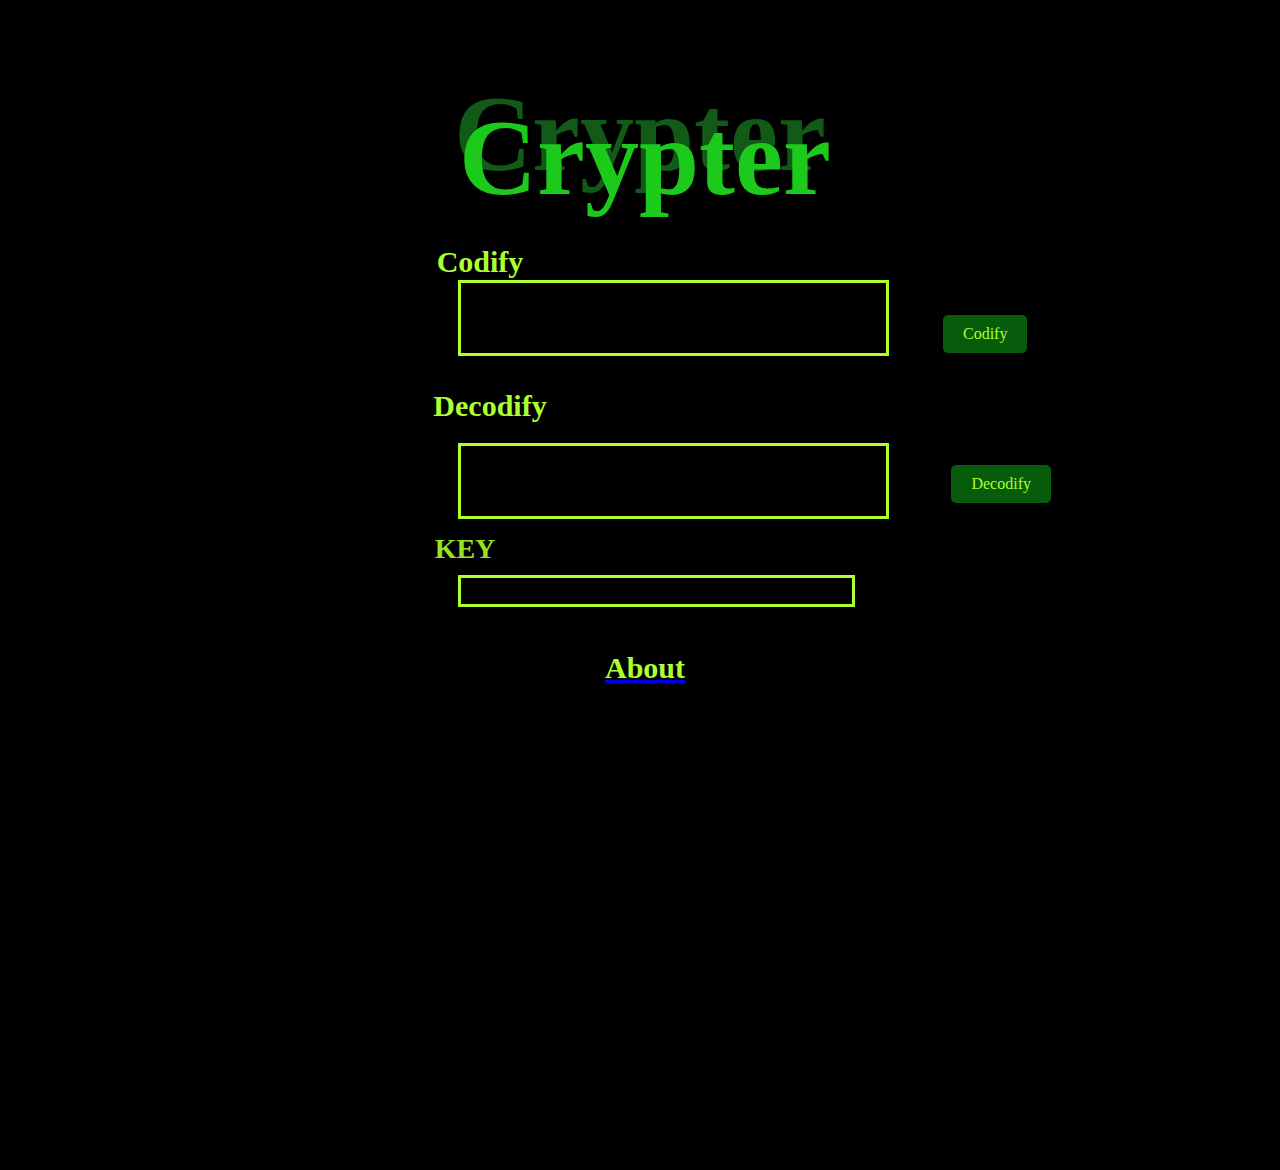
<file: index.html>
<!DOCTYPE html>
<html lang="en">
<head>
    <meta charset="UTF-8">
    <meta name="viewport" content="width=device-width, initial-scale=1.0">
    <title>Crypter</title>
    <link rel="stylesheet" type="text/css" href="stylesIndex.css">
</head>
<body>
    <main>
        <h1>Crypter</h1>
        <h2>Crypter</h2>
        <textarea name="Codify Text Box"  id = "CodifyTextBox" rows="4" cols="50"></textarea>
        <h4>Codify</h4>
        <h5>Decodify</h5>
        <textarea name="Decodify Text Box" rows="4" cols="50" class="caixa-texto"></textarea>
        <button type="button" id = "CodifyButton">Codify</button>
        <button type="button" id = "DecodifyButton" class="buttonDecodify">Decodify</button>
        <h6>KEY</h6>
        <textarea name="Key Text Box"  id = "KeyTextBox" rows="1" cols="50" class="key-caixa-texto"></textarea>
    </main>
    <a href="./about.html" target="_blank">
        <h3>About</h3>
    </a>
    <script src="./script.js"></script>
</body>
</html>
</file>
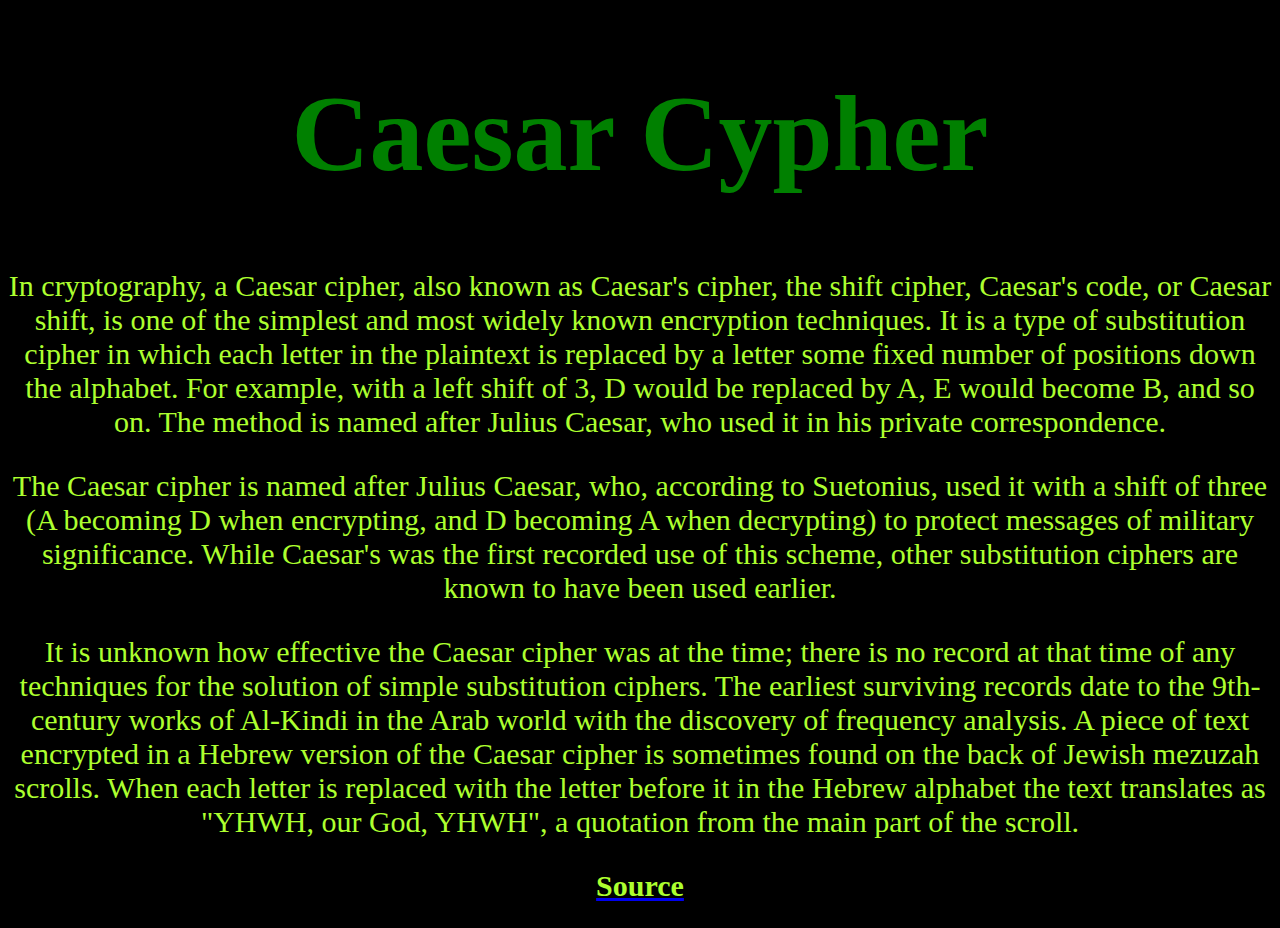
<file: about.html>
<!DOCTYPE html>
<html lang="en">
<head>
    <meta charset="UTF-8">
    <meta name="viewport" content="width=device-width, initial-scale=1.0">
    <title>About</title>
    <link rel="stylesheet" type="text/css" href="stylesAbout.css">
</head>
<body>
    <h1>Caesar Cypher</h1>
    <p>In cryptography, a Caesar cipher, also known as Caesar's cipher, the shift cipher, Caesar's code, or Caesar shift, is one of the simplest and most widely known encryption techniques. It is a type of substitution cipher in which each letter in the plaintext is replaced by a letter some fixed number of positions down the alphabet. For example, with a left shift of 3, D would be replaced by A, E would become B, and so on. The method is named after Julius Caesar, who used it in his private correspondence.</p>
    <p>The Caesar cipher is named after Julius Caesar, who, according to Suetonius, used it with a shift of three (A becoming D when encrypting, and D becoming A when decrypting) to protect messages of military significance. While Caesar's was the first recorded use of this scheme, other substitution ciphers are known to have been used earlier.</p>
    <p>It is unknown how effective the Caesar cipher was at the time; there is no record at that time of any techniques for the solution of simple substitution ciphers. The earliest surviving records date to the 9th-century works of Al-Kindi in the Arab world with the discovery of frequency analysis.
    A piece of text encrypted in a Hebrew version of the Caesar cipher is sometimes found on the back of Jewish mezuzah scrolls. When each letter is replaced with the letter before it in the Hebrew alphabet the text translates as "YHWH, our God, YHWH", a quotation from the main part of the scroll.</p>
    <a href="https://en.wikipedia.org/wiki/Caesar_cipher" target="_blank">
        <h2>Source</h2>
    </a>

</body>
</html>
</file>
<file: stylesIndex.css>
@charset "UTF-8";
    body{
        background-color: black;
        overflow-y: hidden;
    }

    h1{
        font-family: "matrix";
        font-size: 108px;
        text-align: center;
        color:rgb(17, 90, 23)
    }

    h2{
        font-family: "matrix";
        font-size:108px;
        color:rgb(28, 202, 28);
        text-align: center;
        position: relative;
        top: -190px;
        left:5px

    }

    h3{
        font-family: "matrix";
        font-size: 30px;
        color: greenyellow;
        text-align: center;
        position: relative;
        top: -455px;
        left: 5px;
    }

    h3:hover { 
        text-shadow: 0 0 5px #fff;
      }

    h4{
        font-family: "matrix";
        font-size: 30px;
        color:greenyellow;
        text-align: center;
        position: relative;
        top: -375px;
        left: -160px;
    }

    h5{
        font-family: "matrix";
        font-size: 30px;
        color:greenyellow;
        text-align: center;
        position: relative;
        top: -315px;
        left: -150px;
    }


    h6{
        font-family: "melted monster";
        font-size: 28px;
        color: rgb(149, 228, 31);
        text-align: center;
        position: relative;
        top: -410px;
        left: -175px;
    }

    textarea {
        border: 3px solid greenyellow;
        padding: 5px;
        background-color: #000;
        color:rgb(28, 202, 28);
        position: relative;
        top: -220px;
        right: -450px;
        resize: none;
    }

    .caixa-texto {
        border: 3px solid greenyellow;
        padding: 5px;
        background-color: #000;
        color:rgb(28, 202, 28);
        position: relative;
        top: -345px;
        right: -450px;
        resize: none;
    }

    .key-caixa-texto{
        font-family: "melted monster";
        padding: 5px;
        background-color: #000;
        color: rgb(28, 202, 28);
        position: relative;
        top: -465px;
        right: -450px;
        resize: none;
    }

    button {
        font-family: "matrix";
        background-color: #065c0a;
        color: greenyellow;
        padding: 10px 20px;
        font-size: 16px;
        border: none;
        border-radius: 5px;
        position: relative;
        top: -525px;
        right: -500px;
    }

    button:hover {
        text-shadow: 0 0 5px #fff;
      }

    .buttonDecodify{
        font-family: "matrix";
        background-color: #065c0a;
        color: greenyellow;
        padding: 10px 20px;
        font-size: 16px;
        border: none;
        border-radius: 5px;
        position: relative;
        top: -375px;
        right: -420px;
    }
</file>
<file: stylesAbout.css>
@charset "UTF-8";

body{
    background-color: black;
}

h1{
    color: green;
    font-family: "matrix";
    font-size: 108px;
    text-align: center;
}

p{
    color: greenyellow;
    font-family: "matrix";
    font-size: 30px;
    text-align: center;
}

h2{
    font-family: "matrix";
    font-size: 30px;
    color: greenyellow;
    text-align: center;
}

h2:hover { 
    text-shadow: 0 0 5px #fff;
  }
</file>
